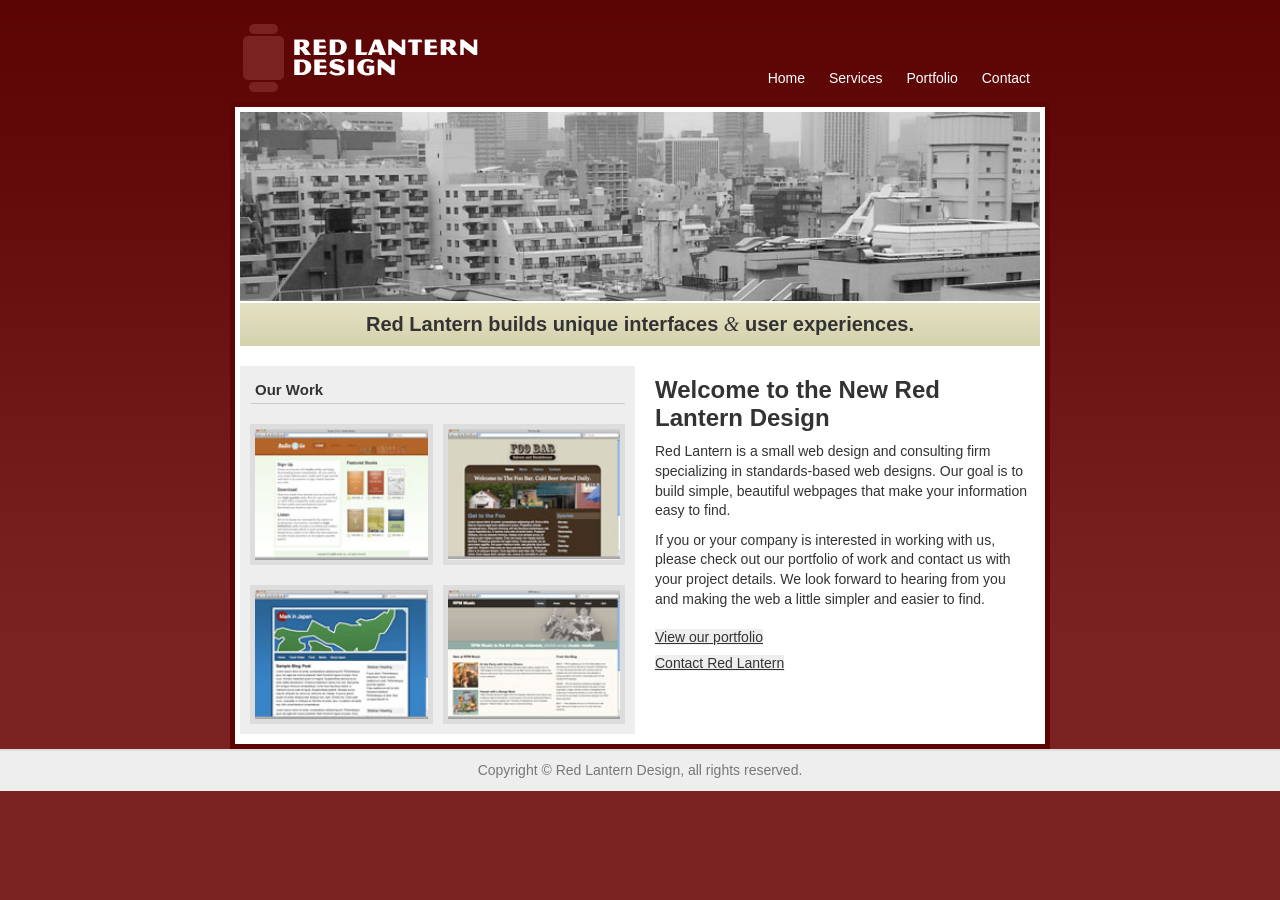
<file: index.html>
<!DOCTYPE html>
<html lang="en">

<head>
  <title>Red Lantern Design</title>
  <meta charset="UTF-8">
  <meta name="viewport" content="width=device-width, initial-scale=1.0">
  <meta http-equiv="X-UA-Compatible" content="ie=edge">
  <link rel="stylesheet" href="css/style.css" type="text/css" />
</head>

<body>
  <header id="masthead">
    <h1><img alt="Red Lantern logo" src="images/rl_logo.png" /></h1>
    <ul id="nav">
      <li><a class="active" title="Red Lantern home" href="index.html">Home</a></li>
      <li><a title="Design services" href="#content">Services</a></li>
      <li><a title="Our work" href="#sidebar">Portfolio</a></li>
      <li><a title="Contact Red Lantern" href="#contact">Contact</a></li>
    </ul>
  </header>
  <article id="mainContent">
    <section id="titleBar">
        <img alt="tokyo buildings" src="images/tokyo.jpg" />
      <h1>Red Lantern builds unique interfaces <span class="amp">&amp;</span> user experiences.</h1>
    </section>
    <section id="content">
      <h2>Welcome to the New Red Lantern Design</h2>
      <p>Red Lantern is a small web design and consulting firm specializing in standards-based web designs. Our goal is to build simple, beautiful webpages that make your information easy to find.</p>
      <p id="contact">If you or your company is interested in working with us, please check out our portfolio of work and contact us with your project details. We look forward to hearing from you and making the web a little simpler and easier to find.</p>
      <ul id="link-list">
        <li><a title="View our portfolio" href="#sidebar">View our portfolio</a></li>
        <li><a title="Contact Red Lantern" href="#contact">Contact Red Lantern</a></li>
      </ul>
    </section>
    <section id="sidebar">
      <h2>Our Work</h2>
      <ul class="work-list">
        <li><img src="images/a2g.jpg" alt="comp0" /></li>
        <li><img src="images/foobar.jpg" alt="comp1" /></li>
        <li><img src="images/markinjapan.jpg" alt="comp2" /></li>
        <li><img src="images/rpm.jpg" alt="comp3" /></li>
      </ul>
    </section>
  </article>
  <footer id="footer">
    <p>Copyright &copy; Red Lantern Design, all rights reserved.</p>
  </footer>
</body>

</html>
</file>
<file: css/style.css>
body { margin: 0; width: 100%; padding: 0; background: #7a2122 url('../images/body_bg.gif') repeat-x top; font-family: Helvetica, sans-serif; font-size: 62.5%; color: #333; }
h1, h2, p, ul, li { margin: 0; padding: 0; }
p { font-size: 1.4em; line-height: 1.4em; }
ul { list-style-type: none; }
a:link { color: #333; background: #eee; }
a:visited { color: #ff0000; background: #eee; }
span.amp { font-family: Baskerville, "Goudy Old Style", "Palatino", "Book Antiqua", serif; font-weight: normal; font-style: italic; }
#masthead { display: flow-root; margin: 20px auto 0; width: min(800px, calc(100% - 32px)); color: #fff; }
#masthead h1 { float: left; }
#masthead h1 img { max-width: 100%; height: auto; }
#nav { float: right; margin: 50px 10px 0 0; font-size: 1.4em; }
#nav li { display: inline; margin: 0 0 0 20px; }
#nav li a { color: #fff; text-decoration: none; background: none; }
#mainContent { display: flow-root; box-sizing: border-box; clear: both; margin: 0 auto; padding: 5px; width: min(820px, 100%); background: #fff; border: 5px solid #5c0505; }
#titleBar img { width: 100%; }
#titleBar h1 { font-size: 2em; margin: 0; padding: 10px; text-align: center; background: url('../images/tagline_bg.gif') repeat-x; }
#content, #sidebar { width: 375px; min-height: 340px; margin: 20px 0 5px; padding: 10px; }
#content { float: right; background: #fff; }
#content h2 { font-size: 2.4em; margin: 0 0 10px; }
#content p { margin: 0 0 10px; }
#link-list { margin: 20px 0 0; font-size: 1.4em; }
#link-list li { margin: 0 0 10px; }
#sidebar { display: flow-root; background: #eee; }
#sidebar h2 { font-weight: bold; border-bottom: 1px solid #ccc; margin: 0 0 20px; padding: 5px; }
.work-list { display: grid; grid-template-columns: repeat(2, minmax(0, 1fr)); gap: 20px 10px; }
.work-list li { border: 5px solid #ddd; }
.work-list img { display: block; width: 100%; height: auto; }
#footer { clear: both; background: #eee; padding: 10px; border-top: 2px solid #ddd; text-align: center; color: #777; }
a:focus-visible { outline: 2px solid currentColor; outline-offset: 4px; }
@media (max-width: 840px) {
  #masthead { margin-bottom: 16px; }
  #masthead h1, #nav, #content { float: none; }
  #nav { display: flex; flex-wrap: wrap; gap: 12px 20px; margin: 20px 0 0; }
  #nav li { margin: 0; }
  #content, #sidebar { box-sizing: border-box; width: 100%; min-height: 0; }
}
</file>
